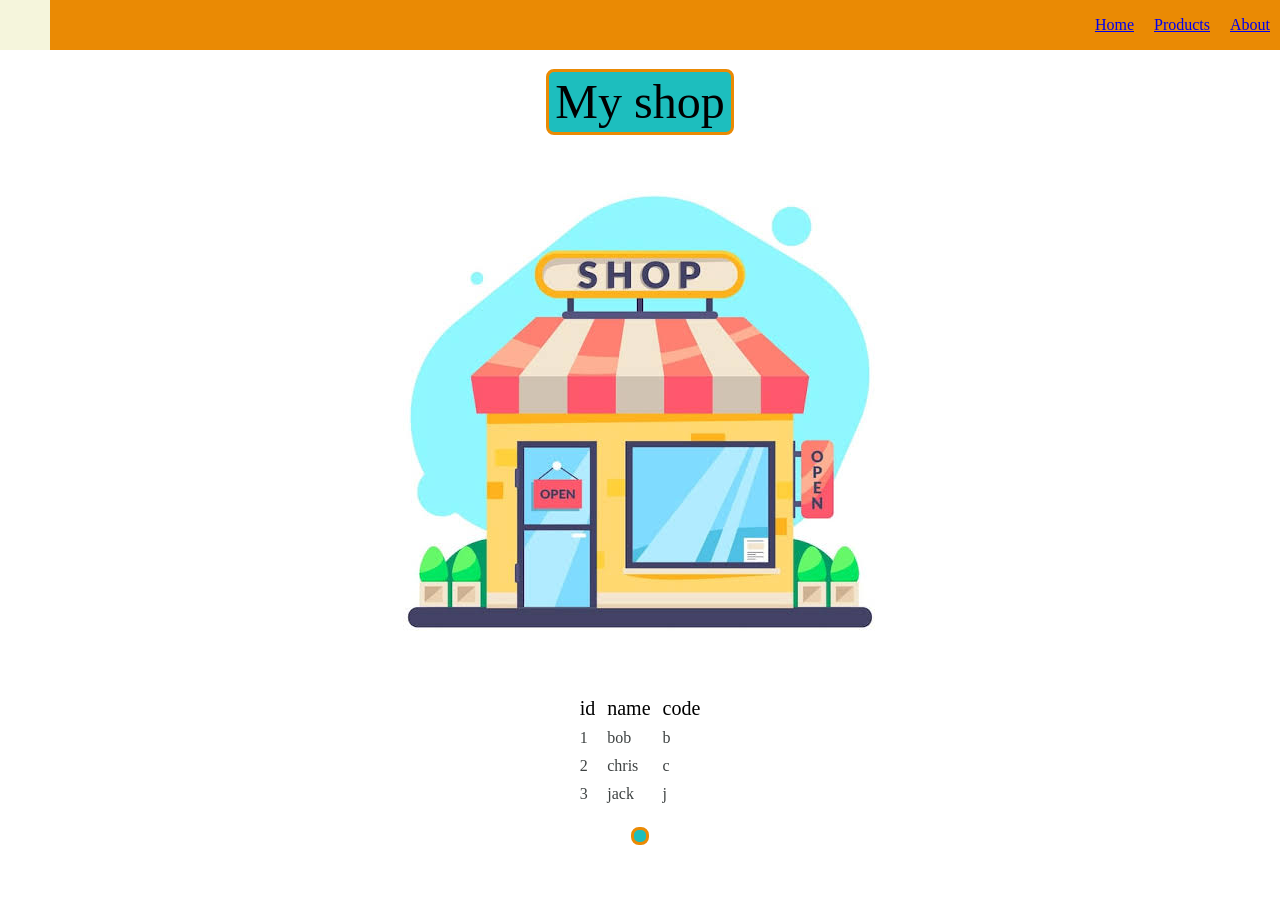
<file: index.html>
<!DOCTYPE html>
<html>
    <head>
        <title>Hello world</title>
        <link rel="stylesheet" href="reset.css">
        <link rel="stylesheet" href="style.css">	
        <meta charset="UTF-8">	
        <meta name="viewport" content="width=device-width, initial-scale=1.0">
    </head>
    <body>
        <div id="main-contain">
            <div id="nav-container">
                <div id="nav-logo" class="nav-elements"></div>
                <div id="nav-links" class="nav-elements">
                    <a href="#" class="nav-link-element">Home</a>
                    <a href="products.html" class="nav-link-element">Products</a>
                    <a href="about.html" class="nav-link-element">About</a>
                </div>
            </div>
            <div id="body-container">
                <div class="body-head">My shop</div>
                <div id="home-photo">
                    <img class="body-image" src="images.jpg" alt="shopimage">
                </div>
                <table>
                    <thead>
                        <tr>
                            <th>id</th>
                            <th>name</th>
                            <th>code</tr>
                        </tr>
                    </thead>
                    <tbody>
                        <tr>
                            <td>1</td>
                            <td>bob</td>
                            <td>b</td>
                        </tr>
                        <tr>
                            <td>2</td>
                            <td>chris</td>
                            <td>c</td>
                        </tr>
                        <tr>
                            <td>3</td>
                            <td>jack</td>
                            <td>j</td>
                        </tr>
                    </tbody>
                </table>

                <div id="poke">
                    <h1 id="poke_head" class="body-head"></h1>
                    <p id="poke_text"></p>
                </div>
            </div>
            <div id="foot-container"></div>
        </div>
        <script src="index.js"></script>
    </body>
</html>
</file>
<file: style.css>
#main-contain {
    position: absolute;
    width: 100%;
}

#nav-logo {
    position: relative;
    width: 50px;
    height: 50px;
    background-color: beige;
}

#nav-container {
    position: relative;
    width: 100%;
    display: flex;
    justify-content: space-between;
    background-color: #ea8a04;
}

.nav-element {

}

#nav-links {
    POSITION: relative;
    display: flex;
    align-items: center;
}

.nav-link-element {
    position: relative;
    padding: 10px;
}

.nav-link-element:hover {
    background-color: red;
    color:blueviolet;
}
.nav-link-element:visited {
    color:white;
}

#body-container{
    position: relative;
    margin:auto;
    display: flex;
    flex-direction: column;
    align-items: center;

    .body-head {
        padding: 6px;
        border: 3px, solid#ea8a04 ;
        border-radius: 8px;
        font-size: 3em;
        background-color: #1dbebe;
        width: fit-content;
        margin-top: 19px;
    }
    .body-image {
        position: relative;
        width: 100%;
    }

    table {
        th{
            padding: 6px;
            font-size: 20px;
        }   
        td {
            padding: 6px;
            color: #3e4242;
        }
    }
}


 @media screen and (max-width:700px) {
    #nav-container{
        z-index: 1000;
    }
    #nav-links {
        position:fixed;
        right:0;
        height:100%;
        background-color: rgb(88, 86, 86);
        display:flex;
        flex-direction: column;
        color:white;
        font-size: 1em;
        .nav-link-element {
            padding: 6px;
            width: 50px;
        }
    }

}
</file>
